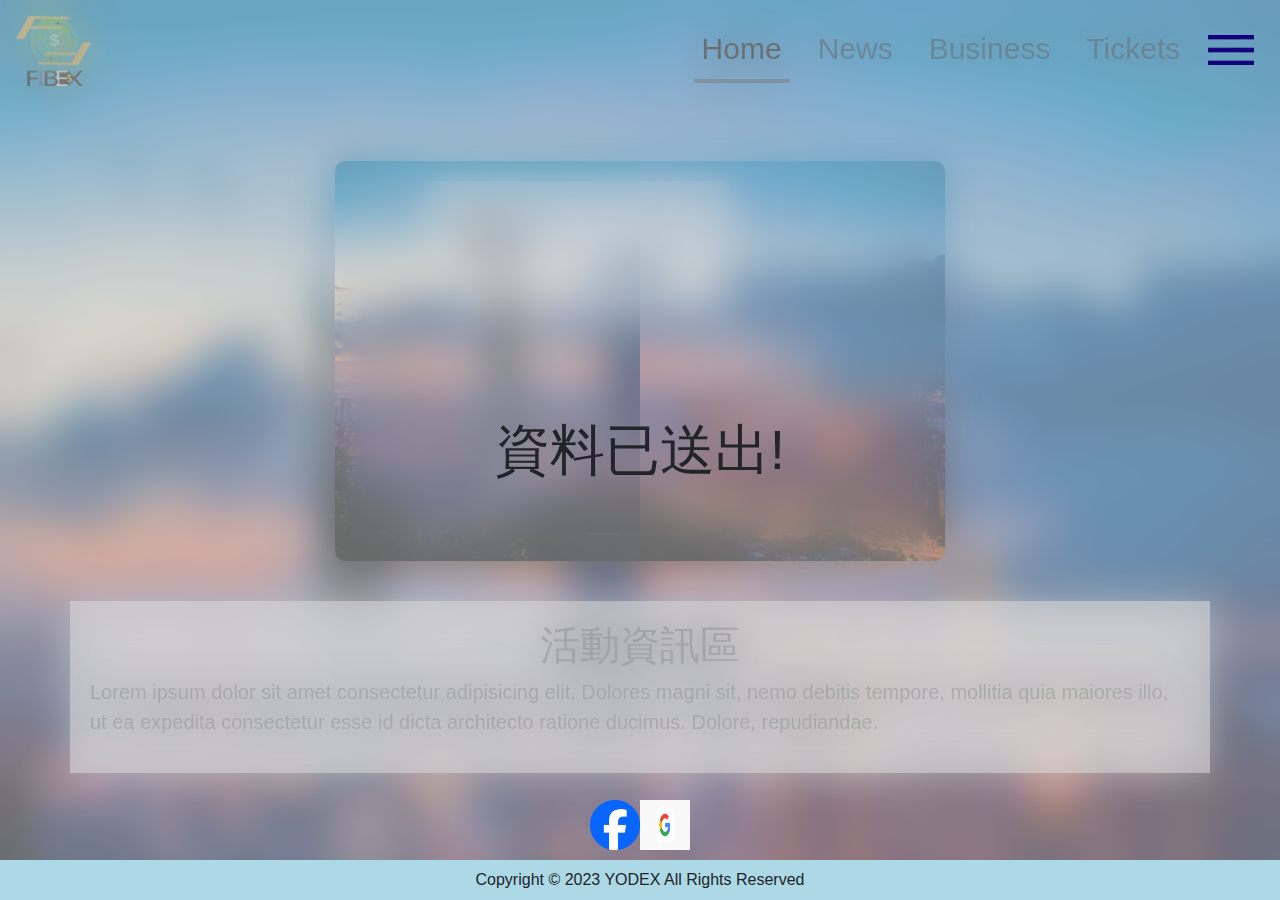
<file: 54-update(2)/index.html>
<!DOCTYPE html>
<html lang="en">

<head>
    <meta charset="UTF-8">
    <meta http-equiv="X-UA-Compatible" content="IE=edge">
    <meta name="viewport" content="width=device-width, initial-scale=1.0">
    <title>2024法國國際商務展(FIBEX)</title>
    <link rel="stylesheet" href="./css/bootstrap.css">
    <link rel="stylesheet" href="./css/style.css">
</head>
<style>
    .stxt {
        position: absolute;
        top: 0px;
        left: 15%;
        background-color: rgba(255, 255, 255, 0.502);
        padding: 30px;
        margin-top: 20px;
        width: 50%;
        border-radius: 10px;
        z-index: 995;
        transform: scale(1);
        transition: all 0.5S;
        backdrop-filter: blur(5px);
    }

    .stxt:hover {
        transform: scale(1.05);
        transition: ease-in-out 0.5S;
    } 
    .simg {
        display: block;
        width: 100%;
        height: 400px;
        border-radius: 10px;
    }

    .sb-l,
    .sb-r {
        width: 50px;
        height: 50px;
        border-radius: 50%;
        border: 0;
        top: 190px;
        transition: all 1.0s;
        background-color: rgba(0, 0, 0, 0.22);
    }

    .sb-l:hover {
        transition: all 0.5s;
        transform: translateX(-15px);
        background-color: rgb(0, 0, 0);
    }

    .sb-r:hover {
        transition: all 0.5s;
        transform: translateX(15px);
        background-color: rgb(0, 0, 0);
    }

    body {
        position: absolute;
        right: 0;
        bottom: 0;
        left: 0;
        top: 0;
        overflow: hidden;
        background-image: url(./img/news1.jpg);
        transition: background-image 0.5s ease;
        background-size: 100% 1080px;
        background-repeat: no-repeat;
        backdrop-filter: blur(20px);
    }

    .login {
        position: absolute;
        right: 0;
        left: 0;
        top: 0;
        bottom: 0;
        display: none;
    }
    .loginblue {
        height: 600px;
        width: 300px;
        background-color: #5a99cd;
        right: 0;
        z-index: 998;
        position: absolute;
        display: none;
        top: 0;
        padding: 20px;
    }
    .carousel-indicators>li {
        position: relative;
        background-color: rgba(170, 170, 170, 0.8);
    }
    .carousel-indicators>li.active::before {
        content: "";
        position: absolute;
        background-color: #fff;
        left: 0;
        height: inherit;
        width: 0px;
        animation: i-active 3s linear infinite;
    }
    #Slider:hover .carousel-indicators>li.active::before {
         animation: none;
         background-color: #fff;
    }
    @keyframes i-active{
        from{width: 0px;}
        to{width: inherit;}
    }
 
</style>
<body>
    <div id="welcome"></div>
    <nav style="font-size: 30px;display: flex;justify-content: space-between;"
        class="navbar navbar-expand-lg navbar-light">
        <img style="height: 70px;width: 75px;" src="./img/fibex最終.png" alt="">
        <!--快速指法 ul.navbar-nav>li.nav-item*4>a.nav-link -->
        <ul class="navbar-nav">
            <li style="margin:10px;border-bottom: #2b2b2b86 4px solid;" class="nav-item active">
                <a href="home.html" class="nav-link">Home</a>
            </li>
            <li style="margin:10px;" class="nav-item">
                <a href="news.html" class="nav-link">News</a>
            </li>
            <li style="margin:10px;" class="nav-item">
                <a href="business.html" class="nav-link">Business</a>
            </li>
            <li style="margin:10px;" class="nav-item">
                <a href="tickets.html" class="nav-link">Tickets</a>
            </li>
            <img id="loginbtn"
                style="height: 30px;position: relative;z-index:999;top: 27px;margin: 0 10px;cursor: pointer;"
                src="./img/login.png" alt="">
        </ul>
    </nav>
    <div class="blue"></div>
    <main>
           <div id="Slider" style="top: 60px;" class="carousel slide container w-50" data-ride="carousel">
               <ol class="carousel-indicators">
                   <li data-target="#Slider" data-slide-to="0" class="active">
                       <div class="carousel-indicator"></div>
                   </li>
                   <li data-target="#Slider" data-slide-to="1">
                       <div class="carousel-indicator"></div>
                   </li>
                   <li data-target="#Slider" data-slide-to="2">
                       <div class="carousel-indicator"></div>
                   </li>
               </ol>
               <div class="carousel-inner">
                   <div class="carousel-item active" data-background="./img/news1.jpg">
                       <img class="simg" src="./img/news1.jpg" alt="">
                       <div class="stxt">
                           <h2>標題一</h2>
                           <div>內容一</div>
                       </div>
                   </div>
                   <div class="carousel-item" data-background="./img/news2.jpg">
                       <img class="simg" src="./img/news2.jpg" alt="">
                       <div class="stxt">
                           <h2>標題二</h2>
                           <div>內容二</div>
                       </div>
                   </div>
                   <div class="carousel-item" data-background="./img/news3.jpg">
                       <img class="simg" src="./img/news3.jpg" alt="">
                       <div class="stxt">
                           <h2>標題三</h2>
                           <div>內容三</div>
                       </div>
                   </div>
               </div>
               <button class="carousel-control-prev sb-l" style="left: 50px;" data-target="#Slider" data-slide="prev">
                   <span class="carousel-control-prev-icon"></span>
               </button>
               <button class="carousel-control-next sb-r" style="right: 50px;" data-target="#Slider" data-slide="next">
                   <span class="carousel-control-next-icon"></span>
               </button>
           </div>
        <div class="container" style="margin-top: 100px;background-color: #ffffff92;padding: 20px;">
            <h1 style="text-align: center;">活動資訊區</h1>
            <p style="font-size: 20px;">Lorem ipsum dolor sit amet consectetur adipisicing elit. Dolores magni sit, nemo
                debitis tempore, mollitia quia maiores illo, ut ea expedita consectetur esse id dicta architecto ratione
                ducimus. Dolore, repudiandae.</p>
        </div>
    </main>
    <div style="display: flex;justify-content: center;position: absolute;bottom: 50px;" class="fixed-bottom">
        <img style="height: 50px;width: 50px;" src="./img/fb_icon_325x325.png" alt="">
        <img style="height: 50px;width: 50px;" src="./img/1200x600wa.png" alt="">
    </div>
    <footer class="bg-primary fixed-bottom p-2 text-center w-100">Copyright © 2023 YODEX All Rights Reserved</footer>
    <script src="./js/jquery-3.6.3.min.js"></script>
    <script src="./js/bootstrap.js"></script>
    <script>
        $("#welcome").load("./welcome.php");
        $(".blue").load("./blue.php");
        $(".carousel").carousel({
         interval:3000
 })
$('.carousel').on('slid.bs.carousel', function () {
    var img = $('.carousel-item.active').data('background');
    $('body').css({
        'background-image':'url(' + img + ')',
    });
});
    </script>
</body>
</html>
</file>
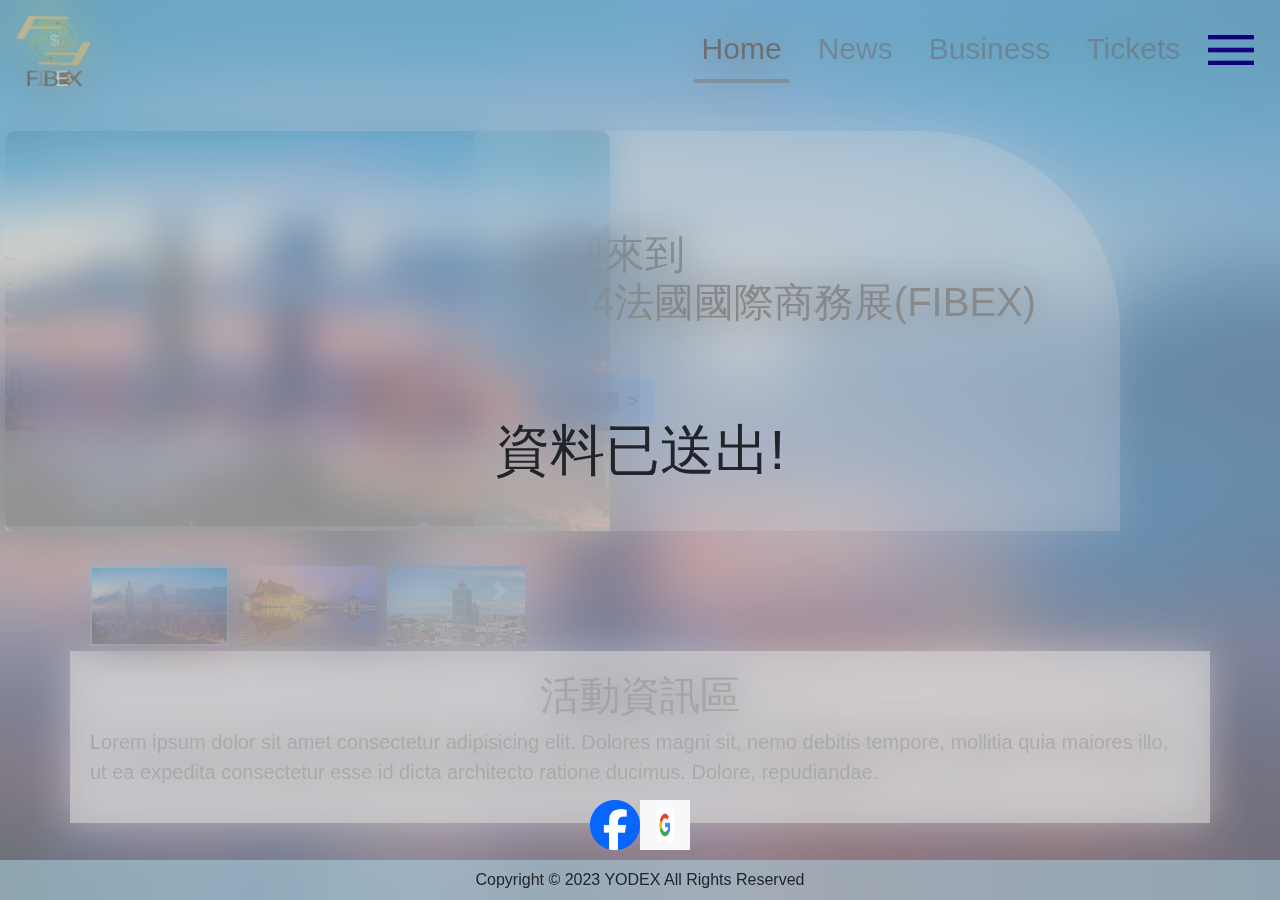
<file: 54-update/index.html>
<!DOCTYPE html>
<html lang="en">
    <head>
    <meta charset="UTF-8">
    <meta http-equiv="X-UA-Compatible" content="IE=edge">
    <meta name="viewport" content="width=device-width, initial-scale=1.0">
    <title>2024法國國際商務展(FIBEX)</title>
    <link rel="stylesheet" href="./css/bootstrap.css">
    <link rel="stylesheet" href="./css/style.css">
    <style>
        .n1 {
            background-color: #3881dba2;
            transition: ease 0.5s;
            position: relative;
            border: none;
        }
        .n1:hover {
            color: #002671;
            letter-spacing: 2px;
    }
    .n1::before {
        content: "";
        width: 0%;
        height: 100%;
        transition: ease 0.5s;
        border-radius: 5px;
        position: absolute;
        top: 0;
        left: 0;
        background-color: #00000076; /* 黑色背景 */
        z-index: -1;
    }
    .n1:hover::before {
      width: 100%;
    }
    .stxt {
        position: absolute;
        bottom:0;
        background-color: rgba(255, 255, 255, 0.363);
        padding: 15px;
        width: 100%;
        z-index: 995;
        transition: all 0.5S;
        text-align: center;
        }
        
        .stxt:hover {
            backdrop-filter: blur(5px);
            background-color: rgba(255, 255, 255, 0.424);
            transition: ease 0.3S;
        } 
        .simg {
            display: block;
            width: 100%;
            height: 400px;
            border-radius: 10px;
            position: relative;
        }
    
        .sb-l,
        .sb-r {
            width: 50px;
            height: 50px;
            border-radius: 50%;
            border: 0;
            top: 435px;
            transition: all 1.0s;
            background-color: rgba(0, 0, 0, 0.22);
        }
    
        .sb-l:hover {
            transition: all 0.5s;
            transform: translateX(-15px);
            background-color: rgb(0, 0, 0);
        }
        
        .sb-r:hover {
            transition: all 0.5s;
            transform: translateX(15px);
            background-color: rgb(0, 0, 0);
        }
        
        body {
            position: absolute;
            right: 0;
            bottom: 0;
            left: 0;
            top: 0;
            overflow: hidden;
            background-image: url(./img/news1.jpg);
            transition: background-image 0.5s ease;
            background-size: 100% 1080px;
            background-repeat: no-repeat;
            backdrop-filter: blur(40px);
        }
        .carousel-indicators>img{
            height: 80px;
            width: 170px;
            position: relative;
            top: 120px;
            margin: 5px;
            opacity: 0.5;
            cursor: pointer;
            transition: ease 0.5s;
        }
        .carousel-indicators>img.active{
            border: 2px solid #7cafd692;
            opacity: 0.9;
        }
        .carousel-indicators>img:hover{
            transform: translateY(-10px);
            transition: ease 0.5s;
        }
        .sign{
            position: absolute;
            width: 100%;
            height: 5px;
            background-color: #b5b5b558;
            z-index: 999;
            bottom: 0;
        }
        .sign::before{
            position: absolute;
            content: "";
            background-color: #ffffff6a;
            height: 5px;
            width: 0px;
            animation: sign 3s linear forwards;
        }
        @keyframes sign {
            from{width: 0px;}
            to{width: 100%;}
        }
        #Slider:hover .sign::before{
            animation: none;
        }
    </style>
</head>
<body>
    <div id="welcome"></div>
    <nav style="font-size: 30px;display: flex;justify-content: space-between;"
        class="navbar navbar-expand-lg navbar-light">
        <a href="./index.html"><img style="height: 70px;width: 75px;" src="./img/fibex最終.png" alt=""></a>
        <!--快速指法 ul.navbar-nav>li.nav-item*4>a.nav-link -->
        <div class="navbar-nav">
                <div style="margin:10px;border-bottom: #2b2b2b86 4px solid;" class="nav-item active">
                    <a href="home.html" class="nav-link">Home</a>
                </div>
                <div style="margin:10px;" class="nav-item">
                    <a href="news.html" class="nav-link">News</a>
                </div>
                <div style="margin:10px;" class="nav-item">
                    <a href="business.html" class="nav-link">Business</a>
                </div>
                <div style="margin:10px;" class="nav-item">
                    <a href="tickets.html" class="nav-link">Tickets</a>
                </div>
                <img id="loginbtn"
                    style="height: 30px;position: relative;z-index:999;top: 27px;margin: 0 10px;cursor: pointer;"
                    src="./img/login.png" alt="">
        </div>
    </nav>
    <div class="blue"></div>
    <main>
        <div style="display: flex;justify-content: space-between;align-items: flex-start;">
            <div id="Slider" style="top: 30px;right: 10px;" class="carousel slide container w-50" data-ride="carousel">
                <div class="carousel-indicators">
                        <img src="./img/news1.jpg" alt="" data-slide-to="0" data-target="#Slider" class="active">
                        <img src="./img/news2.jpg" alt="" data-slide-to="1" data-target="#Slider">
                        <img src="./img/news3.jpg" alt="" data-slide-to="2" data-target="#Slider">
                </div>
                <div class="carousel-inner">
                    <div class="carousel-item active" data-background="./img/news1.jpg">
                        <img class="simg" src="./img/news1.jpg" alt="">
                        <div class="stxt">
                            <h2>標題一</h2>
                            <div>內容一</div>
                        </div>
                        <div class="sign"></div>
                    </div>
                    <div class="carousel-item" data-background="./img/news2.jpg">
                        <img class="simg" src="./img/news2.jpg" alt="">
                        <div class="stxt">
                            <h2>標題二</h2>
                            <div>內容二</div>
                        </div>
                        <div class="sign"></div>
                    </div>
                    <div class="carousel-item" data-background="./img/news3.jpg">
                        <img class="simg" src="./img/news3.jpg" alt="">
                        <div class="stxt">
                            <h2>標題三</h2>
                            <div>內容三</div>
                        </div>
                        <div class="sign"></div>
                    </div>
                </div>
                <button class="carousel-control-prev sb-l" style="left: 100px;" data-target="#Slider" data-slide="prev">
                    <span class="carousel-control-prev-icon"></span>
                </button>
                <button class="carousel-control-next sb-r" style="right: 100px;" data-target="#Slider" data-slide="next">
                    <span class="carousel-control-next-icon"></span>
                </button>
            </div>
            <div style="background: #ffffff36;padding: 20px;width: 650px;height: 400px;top: 30px;position: relative;right: 160px;display: flex;align-items: center;padding-left: 50px;border-radius: 0 200px 0 0 ;">
                <h1>歡迎來到<br>
                    2024法國國際商務展(FIBEX)
                    <br>
                    <br>
                    <a href="./tickets.html" class="btn btn-lg n1">點擊購票 ></a>
                </h1>
            </div>
        </div>
        <div class="container" style="margin-top: 150px;background-color: #ffffff92;padding: 20px;">
            <h1 style="text-align: center;">活動資訊區</h1>
            <p style="font-size: 20px;">Lorem ipsum dolor sit amet consectetur adipisicing elit. Dolores magni sit, nemo
                debitis tempore, mollitia quia maiores illo, ut ea expedita consectetur esse id dicta architecto ratione
                ducimus. Dolore, repudiandae.</p>
        </div>
    </main>
    <div style="display: flex;justify-content: center;position: absolute;bottom: 50px;" class="fixed-bottom">
        <img style="height: 50px;width: 50px;" src="./img/fb_icon_325x325.png" alt="">
        <img style="height: 50px;width: 50px;" src="./img/1200x600wa.png" alt="">
    </div>
    <footer class="bg-primary fixed-bottom p-2 text-center w-100">Copyright © 2023 YODEX All Rights Reserved</footer>
    <script src="./js/jquery-3.6.3.min.js"></script>
    <script src="./js/bootstrap.js"></script>
    <script>
        $("#welcome").load("./welcome.php");
        $(".blue").load("./blue.php");
        $(".carousel").carousel({
         interval:3000
 })
$(".carousel").on('slid.bs.carousel',function(){
    var img =$(".carousel-item.active").data("background");
    $("body").css({
        'background-image':'url('+img+')'
    });
});
    </script>
</body>
</html>
</file>
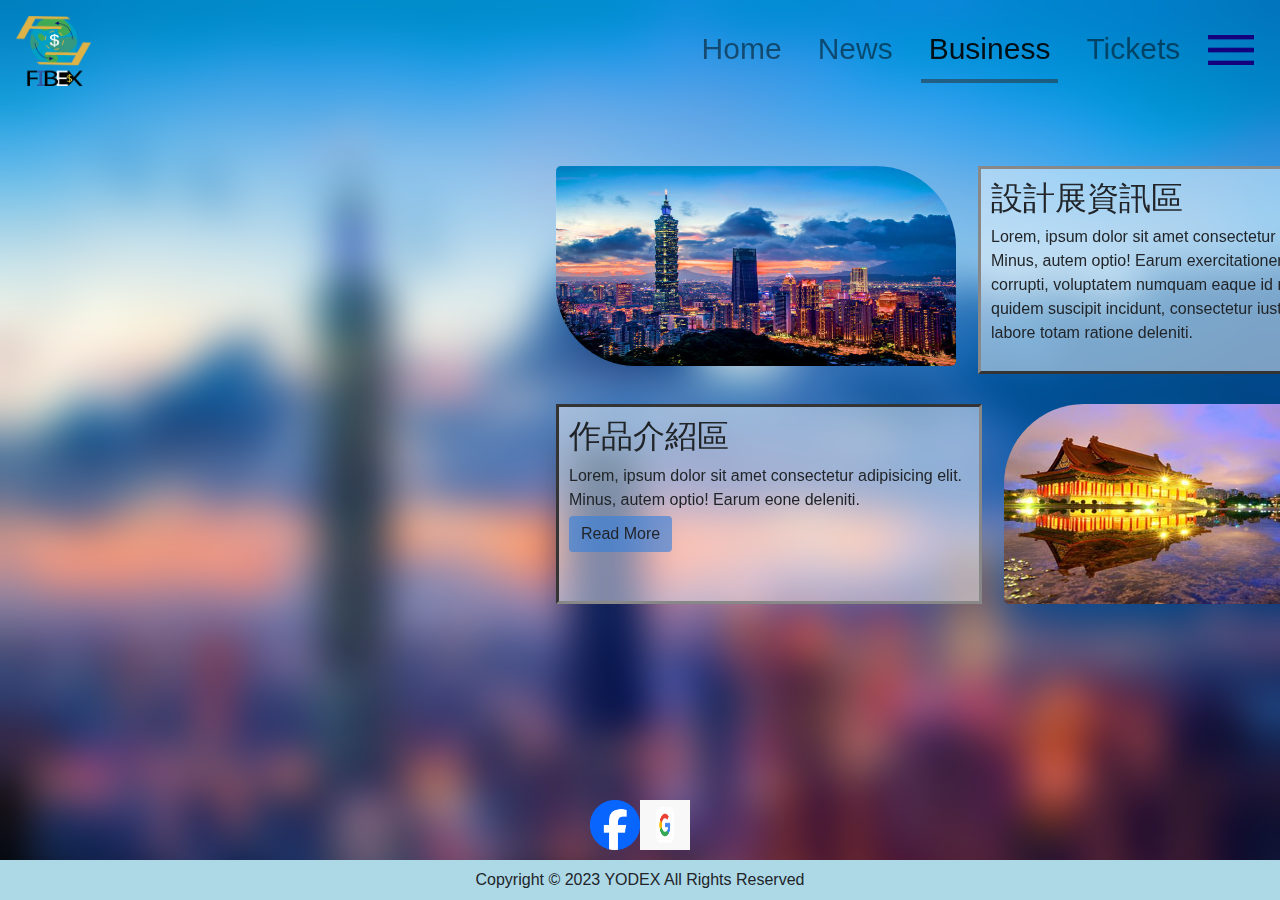
<file: 54-update(2)/business.html>
<!DOCTYPE html>
<html lang="en">
<head>
    <meta charset="UTF-8">
    <meta http-equiv="X-UA-Compatible" content="IE=edge">
    <meta name="viewport" content="width=device-width, initial-scale=1.0">
    <title>2024法國國際商務展(FIBEX)</title>
    <link rel="stylesheet" href="./css/bootstrap.css">
    <link rel="stylesheet" href="./css/style.css">
</head>
<style>
  .dis{
    width:900px;
    display:flex;
    justify-content:space-around;
    position: relative;
    padding: 15px;
    left: 530px;
    transform: scale(1);
    transition: ease 0.5s;
  }
  .dis:hover {
    box-shadow: 0 0 10px rgba(0, 0, 0, 0.5);
    transform: scale(1.01);
    transition: ease 0.5s;
  }
  body{
    position: absolute;
        right: 0;
        bottom: 0;
        left: 0;
        top: 0;
        overflow: hidden;
        background-image: url(./img/news1.jpg);
        transition: background-image 0.5s ease;
        background-size: 100% 1080px;
        background-repeat: no-repeat;
        backdrop-filter: blur(20px);
    }
    .mask{
      position: absolute;
      right: 0;
      bottom: 0;
      left: 0;
      top: 0;
      width: 100%;
      height: 100%;
      background-color: #00000058;
      z-index: -1;
      backdrop-filter: blur(5px);
    }
    .modal{
      z-index: 999;
      display: none;
    }
    .modal>img{
      width: 700px;
      height: 350px;
      z-index: 999;
      position: relative;
      left: 550px;
      top: 230px;
    }
    .bye{
      position: absolute;
      top: 200px;
      z-index: 999;
      left:520px;
    }
  .n1 {
  background-color: #3881dba2;
  transition: ease 0.5s;
  position: relative;
  border: none;
}
.n1:hover {
  color: #002671;
}
.n1::before {
  content: "";
  width: 0%;
  height: 100%;
  transition: ease 0.5s;
  border-radius: 5px;
  position: absolute;
  top: 0;
  left: 0;
  background-color: #000000; /* 黑色背景 */
  z-index: -1;
}
.n1:hover::before {
  width: 100%;
}
    </style>
<body>
<!--導覽列-->
<nav style="font-size: 30px;display: flex;justify-content: space-between;" class="navbar navbar-expand-lg navbar-light">
  <img style="height: 70px;width: 75px;" src="./img/fibex最終.png" alt="">
  <!--快速指法 ul.navbar-nav>li.nav-item*4>a.nav-link -->
  <ul class="navbar-nav">
      <li style="margin:10px;" class="nav-item">
         <a href="home.html" class="nav-link">Home</a> 
      </li>
      <li style="margin:10px;"class="nav-item">
          <a href="news.html" class="nav-link">News</a> 
      </li>
      <li style="margin:10px;border-bottom: #2b2b2b86 4px solid;"class="nav-item active">
        <a href="business.html" class="nav-link">Business</a>  
      </li>
      <li style="margin:10px;" class="nav-item">
        <a href="tickets.html" class="nav-link">Tickets</a>  
      </li>
      <img id="loginbtn"
                style="height: 30px;position: relative;z-index:999;top: 27px;margin: 0 10px;cursor: pointer;"
                src="./img/login.png" alt="">
  </ul>
</nav>    
<div class="blue"></div>
<main style="top:50px;position: relative;">
  <div class="modal m1">
    <div class="mask" onclick="closemodal(1)"></div>
    <img src="./img/news1.jpg" alt="">
    <button class="btn btn-secondary bye" onclick="closemodal(1)">&times;</button>
  </div>
  <div class="modal m2">
    <div class="mask" onclick="closemodal(2)"></div>
    <img src="./img/news2.jpg" alt="">
    <button class="btn btn-secondary bye" onclick="closemodal(2)">&times;</button>
  </div>
  <div class="dis">
    <div>
      <img style="width: 400px;height: 200px;border-radius: 5px 80px;" src="./img/news1.jpg" alt="" onclick="openmodal(1)">
    </div>
    <div style="border: outset;padding: 10px;border-color: #888;background-color: #ffffff7b;">
      <h2>設計展資訊區</h2>
      <p style="width: 400px;" >Lorem, ipsum dolor sit amet consectetur adipisicing elit. Minus, autem optio! Earum exercitationem nulla corrupti, voluptatem numquam eaque id magnam, quidem suscipit incidunt, consectetur iusto! Eveniet labore totam ratione deleniti.</p>
    </div>
  </div>
  <div class="dis">
    <div style="border: inset;padding: 10px;border-color: #888;background-color: #ffffff77;">
      <h2>作品介紹區</h2>
      <p style="width: 400px;margin: 0;" >Lorem, ipsum dolor sit amet consectetur adipisicing elit. Minus, autem optio! Earum eone deleniti.</p>
      <div style="display: none;width: 400px;" id="moretxt">Lorem ipsum dolor sit amet consectetur adipisicing elit. Natus accusant</div>
      <button class="btn n1 mt-1" id="morebtn" onclick="read('#morebtn','#moretxt')"><div>Read More</div></button>
    </div>
    <div>
      <img style="width: 400px;height: 200px;border-radius:80px 5px;" src="./img/news2.jpg" alt="" onclick="openmodal(2)">
    </div>
  </div>
</main>
<!--copyright符號可在html中鍵入 &copy; 來呈現-->
<div style="display: flex;justify-content: center;position: absolute;bottom: 50px;" class="fixed-bottom">
  <img style="height: 50px;width: 50px;" src="./img/fb_icon_325x325.png" alt="">
  <img style="height: 50px;width: 50px;" src="./img/1200x600wa.png" alt="">
</div>
<footer  class="bg-primary fixed-bottom p-2 text-center w-100">Copyright © 2023 YODEX All Rights Reserved</footer>
<script src="./js/jquery-3.6.3.min.js"></script>
<script src="./js/bootstrap.js"></script>
</body>
</html>
<script>
function read(button, txt) {
  let show = $(txt).is(":visible");
  if (show) {
    $(txt).slideUp();
  } else {
    $(txt).slideDown();
  }
  $(button).html(show ? "Read More" : "Read Less");
}
$(".blue").load("./blue.php");
function openmodal(num){
    $(".modal.m"+num).fadeIn();
    $("body").css({
        'background-image':'url(./img/news'+num+'.jpg)',
    });
}
function closemodal(num){
    $(".modal.m"+num).css('display','none');
}
  </script>
</file>
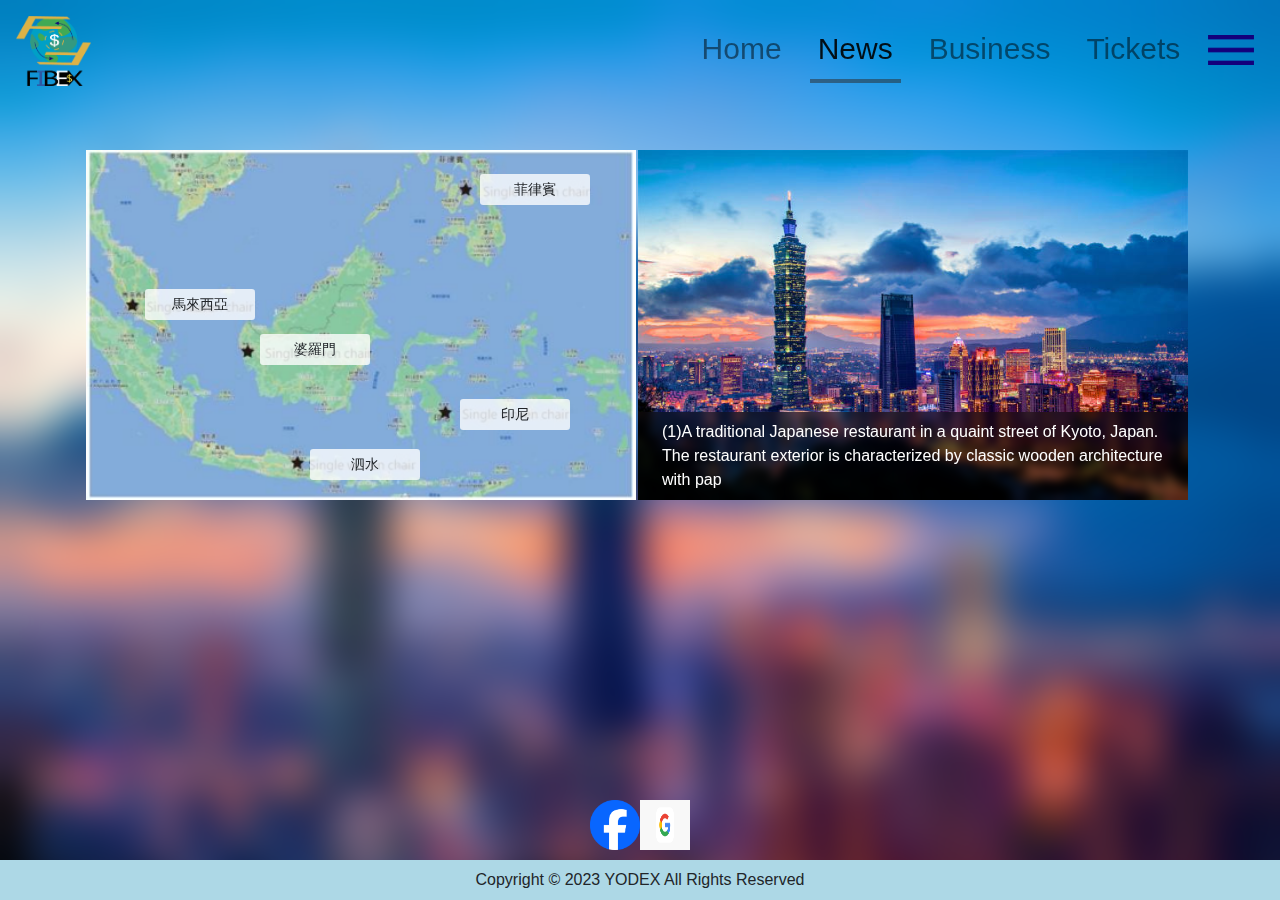
<file: 54-update(2)/news.html>
<!DOCTYPE html>
<html lang="en">
<head>
    <meta charset="UTF-8">
    <meta http-equiv="X-UA-Compatible" content="IE=edge">
    <meta name="viewport" content="width=device-width, initial-scale=1.0">
    <title>2024法國國際商務展(FIBEX)</title>
    <link rel="stylesheet" href="./css/bootstrap.css">
    <link rel="stylesheet" href="./css/style.css">
</head>
<style>
     .img{
        height:350px;
        width: 550px;
    }
     .btn{
        width:110px;
        background-color: rgba(255, 255, 255, 0.783);
        transform: scale(1);
        transition: all 0.5S;
      }
      .btn:hover{
        color: #ff0000;
        background-color: rgba(236, 236, 236, 0.769);
        transform: scale(1.04);
        transition: all 0.5S;
     }
      .btn:hover::active{
        color: #ff0000;
        background-color: rgba(236, 236, 236, 0.769);
        /* transform: scale(1.04);
        transition: all 0.5S; */
     }
     .txt{
        bottom:0;
        background-color: rgba(0,0,0,0.5);
        position: absolute;
        backdrop-filter: blur(5px);
     }
     .modal{
        z-index: 999;
     }
     body{
        position: absolute;
        right: 0;
        bottom: 0;
        left: 0;
        top: 0;
        overflow: hidden;
        background-image: url(./img/news1.jpg);
        transition: background-image 0.5s ease;
        background-size: 100% 1080px;
        background-repeat: no-repeat;
        backdrop-filter: blur(20px);
    }
    .m1{
        display: block;
    }
</style>
<body>
    <nav style="font-size: 30px;display: flex;justify-content: space-between;" class="navbar navbar-expand-lg navbar-light">
        <img style="height: 70px;width: 75px;" src="./img/fibex最終.png" alt="">
        <!--快速指法 ul.navbar-nav>li.nav-item*4>a.nav-link -->
        <ul class="navbar-nav">
            <li style="margin:10px;" class="nav-item">
                <a href="home.html" class="nav-link">Home</a> 
             </li>
             <li style="margin:10px;border-bottom: #2b2b2b86 4px solid;"class="nav-item active">
                <a href="news.html" class="nav-link">News</a> 
            </li>
            <li style="margin:10px;"class="nav-item">
               <a href="business.html" class="nav-link">Business</a>  
             </li>
             <li style="margin:10px;" class="nav-item">
               <a href="tickets.html" class="nav-link">Tickets</a>  
             </li>
             <img id="loginbtn"
                     style="height: 30px;position: relative;z-index:999;top: 27px;margin: 0 10px;cursor: pointer;"
                     src="./img/login.png" alt="">
        </ul>
    </nav>     
    <div class="blue"></div>
<main>
<div class="container">
    <table class="col-10 my-5">
            <td class="w-50 relative">
                <img src="./img/螢幕擷取畫面 2023-12-30 091638.png" alt="" class="img">
                <div class="position-absolute btn l1 btn-sm" onclick="openmodal(1),closemodal(2),closemodal(3),closemodal(4),closemodal(5)" style ="top:25px;left:395px;" onmouseover="ho(1),by(2),by(3),by(4),by(5)" onmouseleave="oh(1)">
                    <span>菲律賓</span>
                </div>
                <div class="position-absolute btn l2 btn-sm" onclick="openmodal(2),closemodal(1),closemodal(3),closemodal(4),closemodal(5)" style ="top:140px;left:60px;" onmouseover="ho(2),by(1),by(3),by(4),by(5)" onmouseleave="oh(2)">
                    <span>馬來西亞</span>
                </div>
                <div class="position-absolute btn l3 btn-sm" onclick="openmodal(3),closemodal(2),closemodal(1),closemodal(4),closemodal(5)" style ="top:185px;left:175px;" onmouseover="ho(3),by(2),by(1),by(4),by(5)" onmouseleave="oh(3)">
                    <span>婆羅門</span>
                </div>
                <div class="position-absolute btn l4 btn-sm" onclick="openmodal(4),closemodal(2),closemodal(3),closemodal(1),closemodal(5)" style ="top:300px;left:225px;" onmouseover="ho(4),by(2),by(3),by(1),by(5)" onmouseleave="oh(4)">
                    <span>泗水</span>
                </div>
                <div class="position-absolute btn l5 btn-sm" onclick="openmodal(5),closemodal(2),closemodal(3),closemodal(4),closemodal(1)" style ="top:250px;left:375px;" onmouseover="ho(5),by(2),by(3),by(4),by(1)" onmouseleave="oh(5)">
                    <span>印尼</span>
                </div>
            </td>
            <td class="w-50">
                <div class="modal m1 position-relative">
                    <img src="./img/news1.jpg" alt="" class="img">
                    <div class=" text-white px-4 py-2 txt">
                        (1)A traditional Japanese restaurant in a quaint street of Kyoto, Japan. The restaurant exterior is characterized by classic wooden architecture with pap
                    </div>
                </div>
                <div class="modal m2 position-relative">
                    <img src="./img/news2.jpg" alt="" class="img">
                    <div class="text-white px-4 py-2 txt">
                      (2)Lorem ipsum dolor sit amet consectetur adipisicing elit. Soluta explicabo voluptatem temporibus magnam harum expedita incidunt cupiditate, dolor saepe, aliquid dolores. Ipsa veniam vitae iure nulla dolorum, voluptatibus dolor. Veniam.
                    </div>
                </div>
                <div class="modal m3 position-relative">
                    <img src="./img/news3.jpg" alt="" class="img">
                    <div class=" text-white px-4 py-2 txt">
                      (3)Lorem ipsum dolor, sit amet consectetur adipisicing elit. Accusamus corporis quo error, tempora molestiae minus iure dolorem, dolore cum incidunt debitis aliquam obcaecati itaque pariatur velit cumque ex. Reprehenderit, illum?
                    </div>
                </div>
                <div class="modal m4 position-relative">
                    <img src="./img/news4.jpg" alt="" class="img">
                    <div class=" text-white px-4 py-2 txt">
                      (4)Lorem ipsum dolor sit amet consectetur adipisicing elit. Perferendis natus voluptatibus veniam ipsa. Odio iste quod nemo eaque dolore excepturi eius, quo nisi, veniam similique, quia sunt perspiciatis minus deserunt?
                    </div>
                </div>
                <div class="modal m5 position-relative">
                    <img src="./img/news5.jpg" alt="" class="img">
                    <div class=" text-white px-4 py-2 txt">
                      (5)Lorem ipsum dolor sit, amet consectetur adipisicing elit. Doloremque, dicta quasi, fugit beatae soluta perferendis maiores, quod ad facilis modi voluptas corporis quibusdam? Deserunt aliquid eum in dolor ipsa vitae.
                    </div>
               </div>
          </td>
    </table>
</div>
</main>
<!--copyright符號可在html中鍵入 &copy; 來呈現-->
<div style="display: flex;justify-content: center;position: absolute;bottom: 50px;" class="fixed-bottom">
    <img style="height: 50px;width: 50px;" src="./img/fb_icon_325x325.png" alt="">
    <img style="height: 50px;width: 50px;" src="./img/1200x600wa.png" alt="">
</div>
<footer  class="bg-primary fixed-bottom p-2 text-center w-100">Copyright © 2023 YODEX All Rights Reserved</footer>
<script src="./js/jquery-3.6.3.min.js"></script>
<script src="./js/bootstrap.js"></script>
<script>
    function openmodal(num){
    $(".modal.m"+num).fadeIn();
    $("body").css({
            'background-image':'url(./img/news'+num+'.jpg)',
        });
    }
    function closemodal(num){
        $(".modal.m"+num).css('display','none');
    }
    $(".blue").load("./blue.php");
</script>
</body>
</html>
</file>
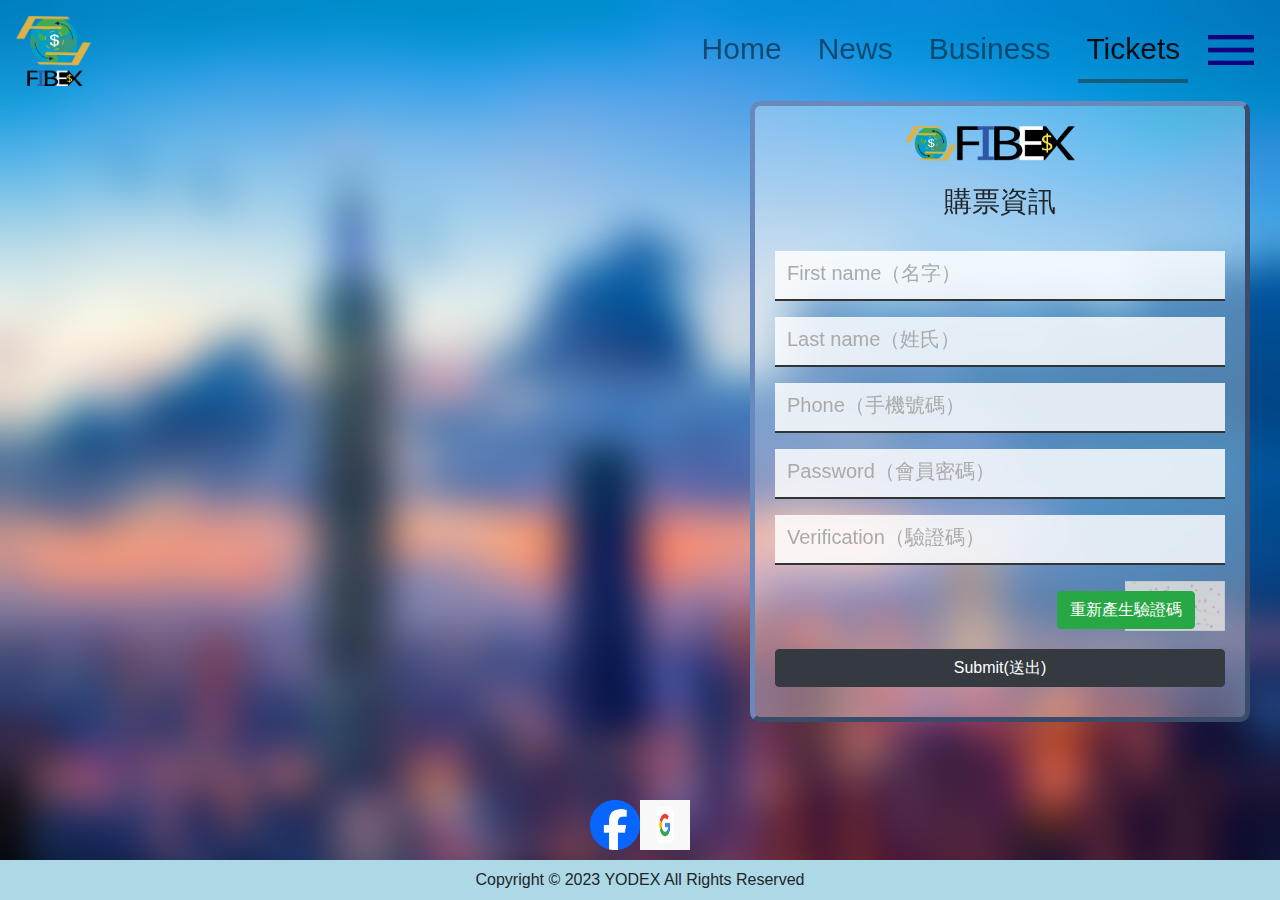
<file: 54-update(2)/tickets.html>
<!DOCTYPE html>
<html lang="en">
<head>
    <meta charset="UTF-8">
    <meta http-equiv="X-UA-Compatible" content="IE=edge">
    <meta name="viewport" content="width=device-width, initial-scale=1.0">
    <title>2024法國國際商務展(FIBEX)</title>
    <link rel="stylesheet" href="./css/bootstrap.css">
    <link rel="stylesheet" href="./css/style.css">
</head>
<style>
     form{
      position: relative;
      left: 750px;
      width: 500px;
      border: outset 5px ;
      padding: 20px;
      border-color: rgb(105, 137, 189);
      background-color: rgba(255, 255, 255, 0.312);
      transition: ease 0.5s;
      border-radius: 10px;
    }
    form:hover{
       background-color: rgba(255, 255, 255, 0.54);
      transition: ease 0.5s;
      box-shadow: 0 0 20px #0000004f;
      /* transform:scale(1.001); */
     }
     .btn{
      margin: 10px 0;
     }
     body{
        position: absolute;
        right: 0;
        bottom: 0;
        left: 0;
        top: 0;
        overflow: hidden;
        background-image: url(./img/news1.jpg);
        transition: background-image 0.5s ease;
        background-size: 100% 1080px;
        background-repeat: no-repeat;
        backdrop-filter: blur(20px);
    }
     .veri{
       font-family: 'Courier New', Courier, monospace;
       font-size: xx-large;
       display: flex;
       align-items: center;
       margin: 0 0 0 30px;
       font-style: italic;
     }
     .form-control {
      width: 450px;
      height: 50px;
      border-radius: 0px;
      border: none;
      background: #ffffffd3;
      border-bottom: 2px solid #333;
      transition: all 0.3s ease;
    }
    .form-control::placeholder {
      font-size: 20px;
      color: #aaa;
      transition: all 0.3s ease;
      
    }
    .form-control:focus::placeholder {
      font-size: 18px;
      color: #007bff;
    }
</style>
<body>
<!--導覽列-->
<nav style="font-size: 30px;display: flex;justify-content: space-between;" class="navbar navbar-expand-lg navbar-light">
  <img style="height: 70px;width: 75px;" src="./img/fibex最終.png" alt="">
  <!--快速指法 ul.navbar-nav>li.nav-item*4>a.nav-link -->
  <ul class="navbar-nav">
    <li style="margin:10px;" class="nav-item">
      <a href="home.html" class="nav-link">Home</a> 
   </li>
   <li style="margin:10px;"class="nav-item">
       <a href="news.html" class="nav-link">News</a> 
   </li>
   <li style="margin:10px;" class="nav-item">
   <a href="business.html" class="nav-link">Business</a>  
  </li>
    <li style="margin:10px;border-bottom: #2b2b2b86 4px solid;"class="nav-item active">
     <a href="tickets.html" class="nav-link">Tickets</a>  
   </li>
   <img id="loginbtn"
                 style="height: 30px;position: relative;z-index:999;top: 27px;margin: 0 10px;cursor: pointer;"
                 src="./img/login.png" alt="">
  </ul>
</nav>      
<div class="blue"></div>
<main>
    <form action="./api/tickets.php" method="post">
      <img style="position: relative;left: 130px;width: 170px;height: 35px;" src="./img/fibex最終2.png" alt="">
      <h3 style="position: relative;text-align: center;"class="p-4">購票資訊</h3>
        <input type="text" name="first_name" id="first_name" class="form-group form-control" required placeholder="First name（名字）">
        <input type="text" name="last_name" id="last_name" class="form-group form-control" required placeholder="Last name（姓氏）">  
        <input type="number" name="phone" id="phone" class="form-group form-control" required placeholder="Phone（手機號碼）">
        <input type="password" name="password" id="password" class="form-group form-control"required placeholder="Password（會員密碼）">
        <input type="number" name="veri" id="veri" class="form-group form-control" required placeholder="Verification（驗證碼）">
        <div style="width:450px ;display: flex;flex-direction: row-reverse;">
          <img style="height: 50px;width: 100px;position: absolute;z-index: -999;" src="./img/code.png" alt="">
          <div style="position: relative;left: -14px;cursor: pointer;" class="veri" id="veri" onclick="rc()">0000</div>
            <div class="btn btn-success" onclick="rc()">重新產生驗證碼</div>
        </div>
      <button type="submit" style="width: 450px;" class="btn btn-dark">Submit(送出)</button>
    </form>
</main>
<!--copyright符號可在html中鍵入 &copy; 來呈現-->
<div style="display: flex;justify-content: center;position: absolute;bottom: 50px;" class="fixed-bottom">
  <img style="height: 50px;width: 50px;" src="./img/fb_icon_325x325.png" alt="">
  <img style="height: 50px;width: 50px;" src="./img/1200x600wa.png" alt="">
</div>
<footer  class="bg-primary fixed-bottom p-2 text-center w-100">Copyright © 2023 YODEX All Rights Reserved</footer>
<script src="./js/jquery-3.6.3.min.js"></script>
<script src="./js/bootstrap.js"></script>
</body>
</html>
<script>
  $(".veri").load("./veri.php");
  function rc(){
    $(".veri").load("./veri.php");
  }
$(".blue").load("./blue.php");
</script>
</file>
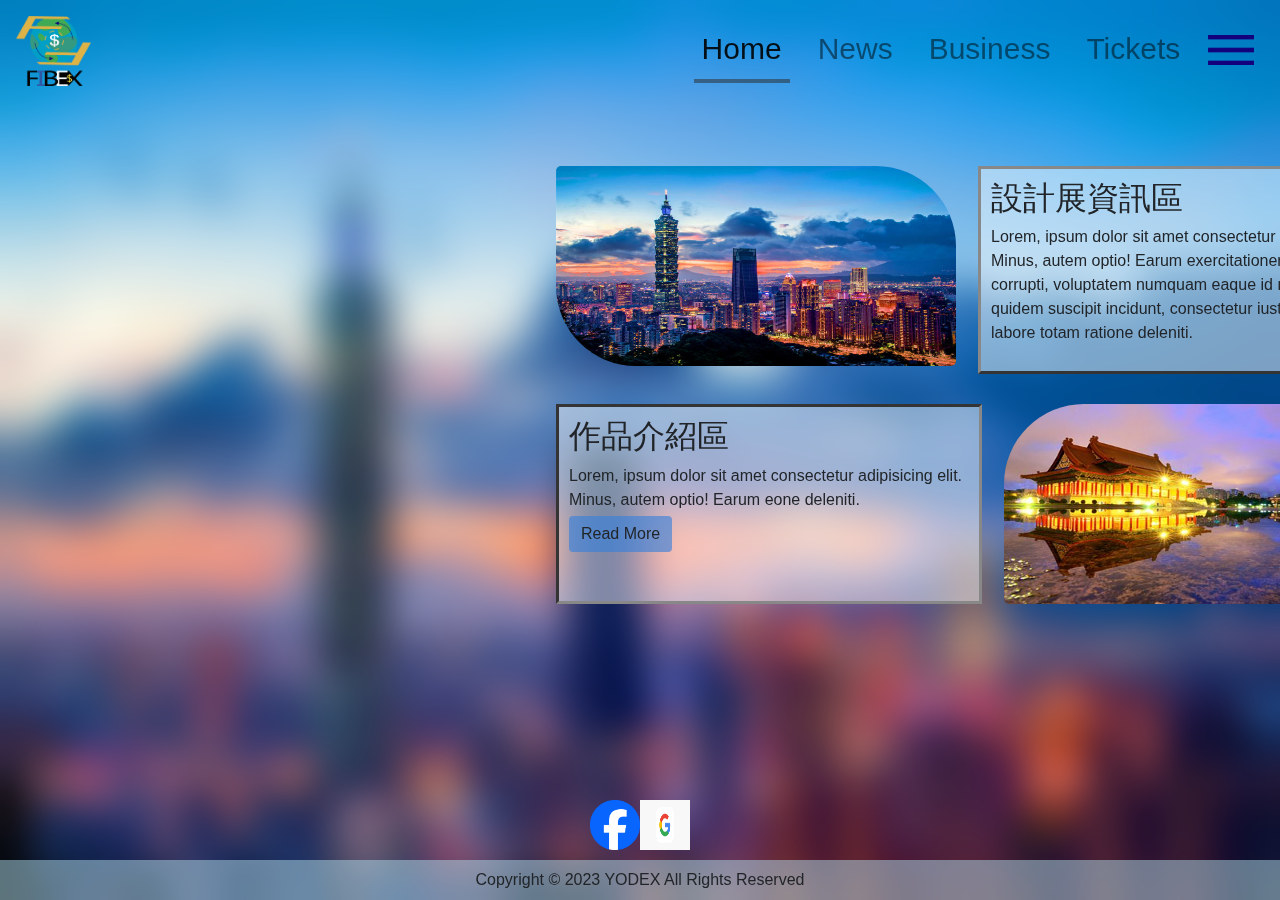
<file: 54-update/business.html>
<!DOCTYPE html>
<html lang="en">
<head>
    <meta charset="UTF-8">
    <meta http-equiv="X-UA-Compatible" content="IE=edge">
    <meta name="viewport" content="width=device-width, initial-scale=1.0">
    <title>2024法國國際商務展(FIBEX)</title>
    <link rel="stylesheet" href="./css/bootstrap.css">
    <link rel="stylesheet" href="./css/style.css">
<style>
  .dis{
    width:900px;
    display:flex;
    justify-content:space-around;
    position: relative;
    padding: 15px;
    left: 530px;
    transform: scale(1);
    transition: ease 0.5s;
  }
  .dis:hover {
    box-shadow: 0 0 10px rgba(0, 0, 0, 0.5);
    transform: scale(1.01);
    transition: ease 0.5s;
  }
  body{
    position: absolute;
        right: 0;
        bottom: 0;
        left: 0;
        top: 0;
        overflow: hidden;
        background-image: url(./img/news1.jpg);
        transition: background-image 0.5s ease;
        background-size: 100% 1080px;
        background-repeat: no-repeat;
        backdrop-filter: blur(20px);
    }
    .mask{
      position: absolute;
      right: 0;
      bottom: 0;
      left: 0;
      top: 0;
      width: 100%;
      height: 100%;
      background-color: #00000058;
      z-index: -1;
      backdrop-filter: blur(5px);
    }
    .modal{
      z-index: 999;
      display: none;
    }
    .modal>img{
      width: 700px;
      height: 350px;
      z-index: 999;
      position: relative;
      left: 550px;
      top: 230px;
    }
    .bye{
      position: absolute;
      top: 200px;
      z-index: 999;
      left:520px;
    }
  .n1 {
  background-color: #3881dba2;
  transition: ease 0.5s;
  position: relative;
  border: none;
}
.n1:hover {
  color: #002671;
}
.n1::before {
  content: "";
  width: 0%;
  height: 100%;
  transition: ease 0.5s;
  border-radius: 5px;
  position: absolute;
  top: 0;
  left: 0;
  background-color: #000000; /* 黑色背景 */
  z-index: -1;
}
.n1:hover::before {
  width: 100%;
}
    </style>
</head>
<body>
<nav style="font-size: 30px;display: flex;justify-content: space-between;" class="navbar navbar-expand-lg navbar-light">
  <img style="height: 70px;width: 75px;" src="./img/fibex最終.png" alt="">
  <div class="navbar-nav">
    <div style="margin:10px;border-bottom: #2b2b2b86 4px solid;" class="nav-item active">
        <a href="home.html" class="nav-link">Home</a>
    </div>
    <div style="margin:10px;" class="nav-item">
        <a href="news.html" class="nav-link">News</a>
    </div>
    <div style="margin:10px;" class="nav-item">
        <a href="business.html" class="nav-link">Business</a>
    </div>
    <div style="margin:10px;" class="nav-item">
        <a href="tickets.html" class="nav-link">Tickets</a>
    </div>
    <img id="loginbtn"
        style="height: 30px;position: relative;z-index:999;top: 27px;margin: 0 10px;cursor: pointer;"
        src="./img/login.png" alt="">
</div>
</nav>    
<div class="blue"></div>
<main style="top:50px;position: relative;">
  <div class="modal m1">
    <div class="mask" onclick="closemodal(1)"></div>
    <img src="./img/news1.jpg" alt="">
    <button class="btn btn-secondary bye" onclick="closemodal(1)">&times;</button>
  </div>
  <div class="modal m2">
    <div class="mask" onclick="closemodal(2)"></div>
    <img src="./img/news2.jpg" alt="">
    <button class="btn btn-secondary bye" onclick="closemodal(2)">&times;</button>
  </div>
  <div class="dis">
    <div>
      <img style="width: 400px;height: 200px;border-radius: 5px 80px;" src="./img/news1.jpg" alt="" onclick="openmodal(1)">
    </div>
    <div style="border: outset;padding: 10px;border-color: #888;background-color: #ffffff7b;">
      <h2>設計展資訊區</h2>
      <p style="width: 400px;" >Lorem, ipsum dolor sit amet consectetur adipisicing elit. Minus, autem optio! Earum exercitationem nulla corrupti, voluptatem numquam eaque id magnam, quidem suscipit incidunt, consectetur iusto! Eveniet labore totam ratione deleniti.</p>
    </div>
  </div>
  <div class="dis">
    <div style="border: inset;padding: 10px;border-color: #888;background-color: #ffffff77;">
      <h2>作品介紹區</h2>
      <p style="width: 400px;margin: 0;" >Lorem, ipsum dolor sit amet consectetur adipisicing elit. Minus, autem optio! Earum eone deleniti.</p>
      <div style="display: none;width: 400px;" id="moretxt">Lorem ipsum dolor sit amet consectetur adipisicing elit. Natus accusant</div>
      <button class="btn n1 mt-1" id="morebtn" onclick="read('#morebtn','#moretxt')"><span>Read More</span></button>
    </div>
    <div>
      <img style="width: 400px;height: 200px;border-radius:80px 5px;" src="./img/news2.jpg" alt="" onclick="openmodal(2)">
    </div>
  </div>
</main>
<!--copyright符號可在html中鍵入 &copy; 來呈現-->
<div style="display: flex;justify-content: center;position: absolute;bottom: 50px;" class="fixed-bottom">
  <img style="height: 50px;width: 50px;" src="./img/fb_icon_325x325.png" alt="">
  <img style="height: 50px;width: 50px;" src="./img/1200x600wa.png" alt="">
</div>
<footer  class="bg-primary fixed-bottom p-2 text-center w-100">Copyright © 2023 YODEX All Rights Reserved</footer>
<script src="./js/jquery-3.6.3.min.js"></script>
<script src="./js/bootstrap.js"></script>
<script>
function read(button, txt) {
  let show = $(txt).is(":visible");
  if (show) {
    $(txt).slideUp();
  } else {
    $(txt).slideDown();
  }
  $(button).html(show ? "Read More" : "Read Less");
}
$(".blue").load("./blue.php");
function openmodal(num){
    $(".modal.m"+num).fadeIn();
    $("body").css({
        'background-image':'url(./img/news'+num+'.jpg)',
    });
}
function closemodal(num){
    $(".modal.m"+num).css('display','none');
}
  </script>
</body>
</html>
</file>
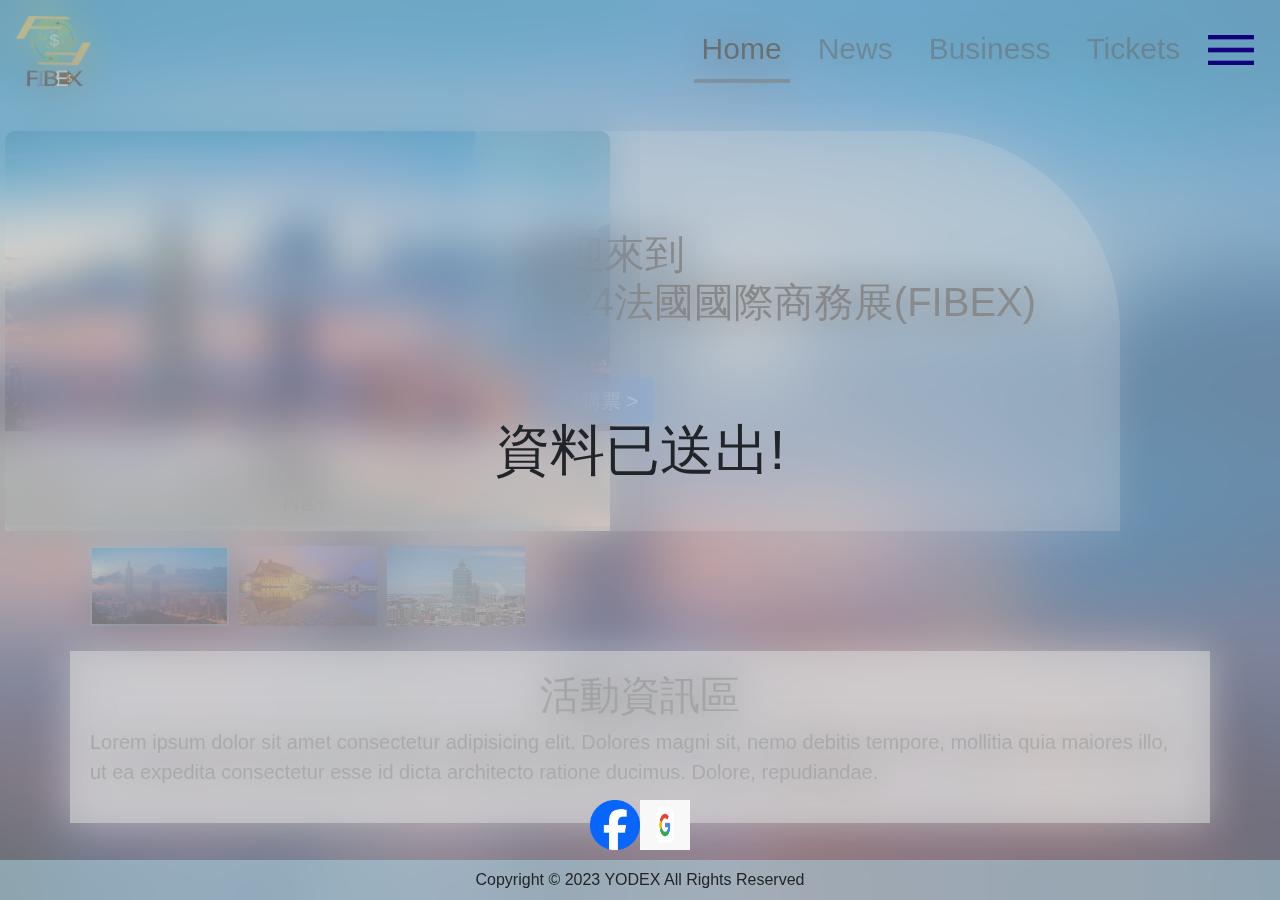
<file: 54-update/home.html>
<!DOCTYPE html>
<html lang="en">
    <head>
    <meta charset="UTF-8">
    <meta http-equiv="X-UA-Compatible" content="IE=edge">
    <meta name="viewport" content="width=device-width, initial-scale=1.0">
    <title>2024法國國際商務展(FIBEX)</title>
    <link rel="stylesheet" href="./css/bootstrap.css">
    <link rel="stylesheet" href="./css/style.css">
    <style>
        .n1 {
            background-color: #3881dba2;
            transition: ease 0.5s;
            position: relative;
            border: none;
            color: #fff;
        }
        .n1:hover {
            color: #ffffff;
            letter-spacing: 2px;
    }
    .n1::before {
        content: "";
        width: 0%;
        height: 100%;
        transition: ease 0.5s;
        border-radius: 5px;
        position: absolute;
        top: 0;
        left: 0;
        background-color: #00000076; /* 黑色背景 */
        z-index: -1;
    }
    .n1:hover::before {
      width: 100%;
    }
    .stxt {
        position: absolute;
        bottom:0;
        background-color: rgba(255, 255, 255, 0.613);
        padding: 15px;
        width: 100%;
        z-index: 995;
        transition: all 0.5S;
        text-align: center;
        backdrop-filter: blur(5px);
        }
        .simg {
            display: block;
            width: 100%;
            height: 400px;
            border-radius: 10px;
            position: relative;
        }
    
        .sb-l,
        .sb-r {
            width: 50px;
            height: 50px;
            border-radius: 50%;
            border: 0;
            top: 435px;
            transition: all 1.0s;
            background-color: rgba(0, 0, 0, 0.22);
        }
    
        .sb-l:hover {
            transition: all 0.5s;
            transform: translateX(-15px);
            background-color: rgb(0, 0, 0);
        }
        
        .sb-r:hover {
            transition: all 0.5s;
            transform: translateX(15px);
            background-color: rgb(0, 0, 0);
        }
        
        body {
            position: absolute;
            right: 0;
            bottom: 0;
            left: 0;
            top: 0;
            overflow: hidden;
            background-image: url(./img/news1.jpg);
            transition: background-image 0.5s ease;
            background-size: 100% 1080px;
            background-repeat: no-repeat;
            backdrop-filter: blur(40px);
        }
        .carousel-indicators>img{
            height: 80px;
            width: 170px;
            position: relative;
            top: 100px;
            margin: 5px;
            opacity: 0.5;
            cursor: pointer;
            transition: ease 0.5s;
        }
        .carousel-indicators>img.active{
            border: 2px solid #7cafd692;
            opacity: 0.9;
        }
        .carousel-indicators>img:hover{
            transform: translateY(-10px);
            transition: ease 0.5s;
        }
        .sign{
            position: absolute;
            width: 100%;
            height: 5px;
            background-color: #b5b5b558;
            z-index: 999;
            bottom: 0;
        }
        .sign::before{
            position: absolute;
            content: "";
            background-color: #ffffff6a;
            height: 5px;
            width: 0px;
            animation: sign 3s linear forwards;
        }
        @keyframes sign {
            from{width: 0px;}
            to{width: 100%;}
        }
        #Slider:hover .sign::before{
            animation: none;
        }
    </style>
</head>
<body>
    <div id="welcome"></div>
    <nav style="font-size: 30px;display: flex;justify-content: space-between;"
        class="navbar navbar-expand-lg navbar-light">
        <a href="./index.html"><img style="height: 70px;width: 75px;" src="./img/fibex最終.png" alt=""></a>
        <!--快速指法 ul.navbar-nav>li.nav-item*4>a.nav-link -->
        <div class="navbar-nav">
                <div style="margin:10px;border-bottom: #2b2b2b86 4px solid;" class="nav-item active">
                    <a href="home.html" class="nav-link">Home</a>
                </div>
                <div style="margin:10px;" class="nav-item">
                    <a href="news.html" class="nav-link">News</a>
                </div>
                <div style="margin:10px;" class="nav-item">
                    <a href="business.html" class="nav-link">Business</a>
                </div>
                <div style="margin:10px;" class="nav-item">
                    <a href="tickets.html" class="nav-link">Tickets</a>
                </div>
                <img id="loginbtn"
                    style="height: 30px;position: relative;z-index:999;top: 27px;margin: 0 10px;cursor: pointer;"
                    src="./img/login.png" alt="">
        </div>
    </nav>
    <div class="blue"></div>
    <main>
        <div style="display: flex;justify-content: space-between;align-items: flex-start;">
            <div id="Slider" style="top: 30px;right: 10px;" class="carousel slide container w-50" data-ride="carousel">
                <div class="carousel-indicators">
                        <img src="./img/news1.jpg" alt="" data-slide-to="0" data-target="#Slider" class="active">
                        <img src="./img/news2.jpg" alt="" data-slide-to="1" data-target="#Slider">
                        <img src="./img/news3.jpg" alt="" data-slide-to="2" data-target="#Slider">
                </div>
                <div class="carousel-inner">
                    <div class="carousel-item active" data-background="./img/news1.jpg">
                        <img class="simg" src="./img/news1.jpg" alt="">
                        <div class="stxt">
                            <h2>標題一</h2>
                            <div>內容一</div>
                        </div>
                        <div class="sign"></div>
                    </div>
                    <div class="carousel-item" data-background="./img/news2.jpg">
                        <img class="simg" src="./img/news2.jpg" alt="">
                        <div class="stxt">
                            <h2>標題二</h2>
                            <div>內容二</div>
                        </div>
                        <div class="sign"></div>
                    </div>
                    <div class="carousel-item" data-background="./img/news3.jpg">
                        <img class="simg" src="./img/news3.jpg" alt="">
                        <div class="stxt">
                            <h2>標題三</h2>
                            <div>內容三</div>
                        </div>
                        <div class="sign"></div>
                    </div>
                </div>
                <button class="carousel-control-prev sb-l" style="left: 100px;" data-target="#Slider" data-slide="prev">
                    <span class="carousel-control-prev-icon"></span>
                </button>
                <button class="carousel-control-next sb-r" style="right: 100px;" data-target="#Slider" data-slide="next">
                    <span class="carousel-control-next-icon"></span>
                </button>
            </div>
            <div style="background: #ffffff36;padding: 20px;width: 650px;height: 400px;top: 30px;position: relative;right: 160px;display: flex;align-items: center;padding-left: 50px;border-radius: 0 200px 0 0 ;">
                <h1>歡迎來到<br>
                    2024法國國際商務展(FIBEX)
                    <br>
                    <br>
                    <a href="./tickets.html" class="btn btn-lg n1">點擊購票 ></a>
                </h1>
            </div>
        </div>
        <div class="container" style="margin-top: 150px;background-color: #ffffff92;padding: 20px;">
            <h1 style="text-align: center;">活動資訊區</h1>
            <p style="font-size: 20px;">Lorem ipsum dolor sit amet consectetur adipisicing elit. Dolores magni sit, nemo
                debitis tempore, mollitia quia maiores illo, ut ea expedita consectetur esse id dicta architecto ratione
                ducimus. Dolore, repudiandae.</p>
        </div>
    </main>
    <div style="display: flex;justify-content: center;position: absolute;bottom: 50px;" class="fixed-bottom">
        <img style="height: 50px;width: 50px;" src="./img/fb_icon_325x325.png" alt="">
        <img style="height: 50px;width: 50px;" src="./img/1200x600wa.png" alt="">
    </div>
    <footer class="bg-primary fixed-bottom p-2 text-center w-100">Copyright © 2023 YODEX All Rights Reserved</footer>
    <script src="./js/jquery-3.6.3.min.js"></script>
    <script src="./js/bootstrap.js"></script>
    <script>
        $("#welcome").load("./welcome.php");
        $(".blue").load("./blue.php");
        $(".carousel").carousel({
         interval:3000
 })
$(".carousel").on('slid.bs.carousel',function(){
    var img =$(".carousel-item.active").data("background");
    $("body").css({
        'background-image':'url('+img+')'
    });
});
    </script>
</body>
</html>
</file>
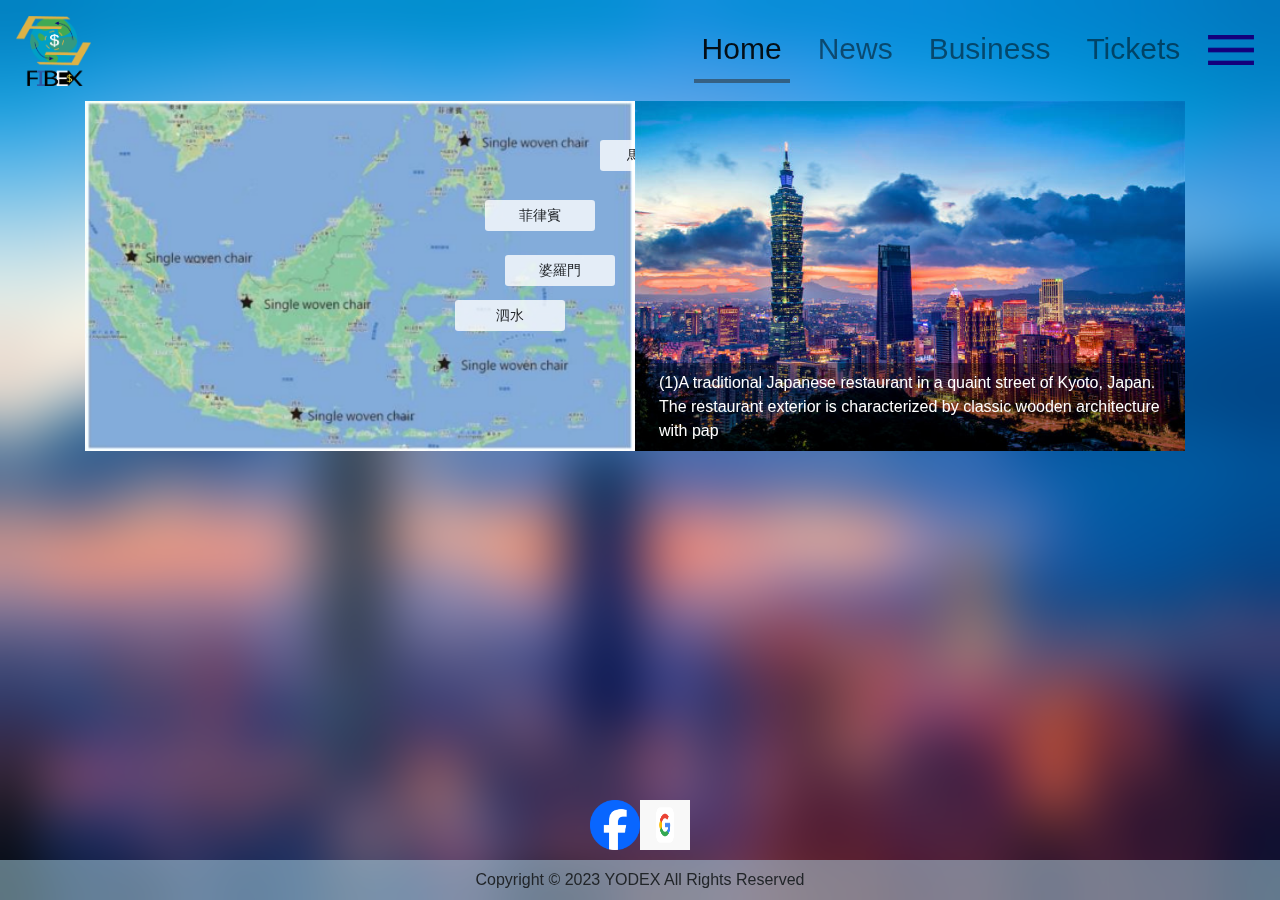
<file: 54-update/news.html>
<!DOCTYPE html>
<html lang="en">
<head>
    <meta charset="UTF-8">
    <meta http-equiv="X-UA-Compatible" content="IE=edge">
    <meta name="viewport" content="width=device-width, initial-scale=1.0">
    <title>2024法國國際商務展(FIBEX)</title>
    <link rel="stylesheet" href="./css/bootstrap.css">
    <link rel="stylesheet" href="./css/style.css">
    <style>
         .img{
            height:350px;
            width: 550px;
        }
         .btn{
            width:110px;
            background-color: rgba(255, 255, 255, 0.783);
            transform: scale(1);
            transition: all 0.5S;
          }
          .btn:hover{
            color: #ff0000;
            background-color: rgba(236, 236, 236, 0.769);
            transform: scale(1.04);
            transition: all 0.5S;
         }
         .txt{
            bottom:0;
            background-color: rgba(0, 0, 0, 0.359);
            position: absolute;
            transition: ease 0.5s;
         }
         .txt:hover{
            bottom:0;
            background-color: rgba(0, 0, 0, 0.58);
            position: absolute;
            backdrop-filter: blur(5px);
            transition: ease 0.5s;
         }
         .modal{
            z-index: 999;
         }
         body{
            position: absolute;
            right: 0;
            bottom: 0;
            left: 0;
            top: 0;
            overflow: hidden;
            background-image: url(./img/news1.jpg);
            transition: background-image 0.5s ease;
            background-size: 100% 1080px;
            background-repeat: no-repeat;
            backdrop-filter: blur(30px);
        }
        .m1{
            display: block;
        }
    </style>
</head>
<body>
    <nav style="font-size: 30px;display: flex;justify-content: space-between;" class="navbar navbar-expand-lg navbar-light">
        <img style="height: 70px;width: 75px;" src="./img/fibex最終.png" alt="">
        <!--快速指法 ul.navbar-nav>li.nav-item*4>a.nav-link -->
        <div class="navbar-nav">
            <div style="margin:10px;border-bottom: #2b2b2b86 4px solid;" class="nav-item active">
                <a href="home.html" class="nav-link">Home</a>
            </div>
            <div style="margin:10px;" class="nav-item">
                <a href="news.html" class="nav-link">News</a>
            </div>
            <div style="margin:10px;" class="nav-item">
                <a href="business.html" class="nav-link">Business</a>
            </div>
            <div style="margin:10px;" class="nav-item">
                <a href="tickets.html" class="nav-link">Tickets</a>
            </div>
            <img id="loginbtn"
                style="height: 30px;position: relative;z-index:999;top: 27px;margin: 0 10px;cursor: pointer;"
                src="./img/login.png" alt="">
        </div>
    </nav>     
    <div class="blue"></div>
<main>
<div class="container d-flex">
    <div><img src="./img/map.png" alt="" class="img">
        <div class="position-absolute btn btn-sm" onclick="openmodal(1),closemodal(2),closemodal(3),closemodal(4),closemodal(5)" style ="top:200px;left:485px;">
            <span>菲律賓</span>
        </div>
        <div class="position-absolute btn btn-sm" onclick="openmodal(2),closemodal(1),closemodal(3),closemodal(4),closemodal(5)" style ="top:140px;left:600px;">
            <span>馬來西亞</span>
        </div>
        <div class="position-absolute btn btn-sm" onclick="openmodal(3),closemodal(2),closemodal(1),closemodal(4),closemodal(5)" style ="top:255px;left:505px;">
            <span>婆羅門</span>
        </div>
        <div class="position-absolute btn btn-sm" onclick="openmodal(4),closemodal(2),closemodal(3),closemodal(1),closemodal(5)" style ="top:300px;left:455px;">
            <span>泗水</span>
        </div>
        <div class="position-absolute btn btn-sm" onclick="openmodal(5),closemodal(2),closemodal(3),closemodal(4),closemodal(1)" style ="top:250px;left:650px;">
            <span>印尼</span>
        </div>
</div>
            <div>

                <div class="modal m1 position-relative">
                    <img src="./img/news1.jpg" alt="" class="img">
                    <div class=" text-white px-4 py-2 txt">
                        (1)A traditional Japanese restaurant in a quaint street of Kyoto, Japan. The restaurant exterior is characterized by classic wooden architecture with pap
                    </div>
                </div>
                <div class="modal m2 position-relative">
                    <img src="./img/news2.jpg" alt="" class="img">
                    <div class="text-white px-4 py-2 txt">
                        (2)Lorem ipsum dolor sit amet consectetur adipisicing elit. Soluta explicabo voluptatem temporibus magnam harum expedita incidunt cupiditate, dolor saepe, aliquid dolores. Ipsa veniam vitae iure nulla dolorum, voluptatibus dolor. Veniam.
                    </div>
                </div>
                <div class="modal m3 position-relative">
                    <img src="./img/news3.jpg" alt="" class="img">
                    <div class=" text-white px-4 py-2 txt">
                        (3)Lorem ipsum dolor, sit amet consectetur adipisicing elit. Accusamus corporis quo error, tempora molestiae minus iure dolorem, dolore cum incidunt debitis aliquam obcaecati itaque pariatur velit cumque ex. Reprehenderit, illum?
                    </div>
                </div>
                <div class="modal m4 position-relative">
                    <img src="./img/news4.jpg" alt="" class="img">
                    <div class=" text-white px-4 py-2 txt">
                        (4)Lorem ipsum dolor sit amet consectetur adipisicing elit. Perferendis natus voluptatibus veniam ipsa. Odio iste quod nemo eaque dolore excepturi eius, quo nisi, veniam similique, quia sunt perspiciatis minus deserunt?
                    </div>
                </div>
                <div class="modal m5 position-relative">
                    <img src="./img/news5.jpg" alt="" class="img">
                    <div class=" text-white px-4 py-2 txt">
                        (5)Lorem ipsum dolor sit, amet consectetur adipisicing elit. Doloremque, dicta quasi, fugit beatae soluta perferendis maiores, quod ad facilis modi voluptas corporis quibusdam? Deserunt aliquid eum in dolor ipsa vitae.
                    </div>
                </div>
            </div>
</div>
</main>
<!--copyright符號可在html中鍵入 &copy; 來呈現-->
<div style="display: flex;justify-content: center;position: absolute;bottom: 50px;" class="fixed-bottom">
    <img style="height: 50px;width: 50px;" src="./img/fb_icon_325x325.png" alt="">
    <img style="height: 50px;width: 50px;" src="./img/1200x600wa.png" alt="">
</div>
<footer  class="bg-primary fixed-bottom p-2 text-center w-100">Copyright © 2023 YODEX All Rights Reserved</footer>
<script src="./js/jquery-3.6.3.min.js"></script>
<script src="./js/bootstrap.js"></script>
<script>
    function openmodal(num){
    $(".modal.m"+num).fadeIn();
    $("body").css({
            'background-image':'url(./img/news'+num+'.jpg)',
        });
        $(".btn").css('active');
    }
    function closemodal(num){
        $(".modal.m"+num).css('display','none');
    }
    $(".blue").load("./blue.php");
</script>
</body>
</html>
</file>
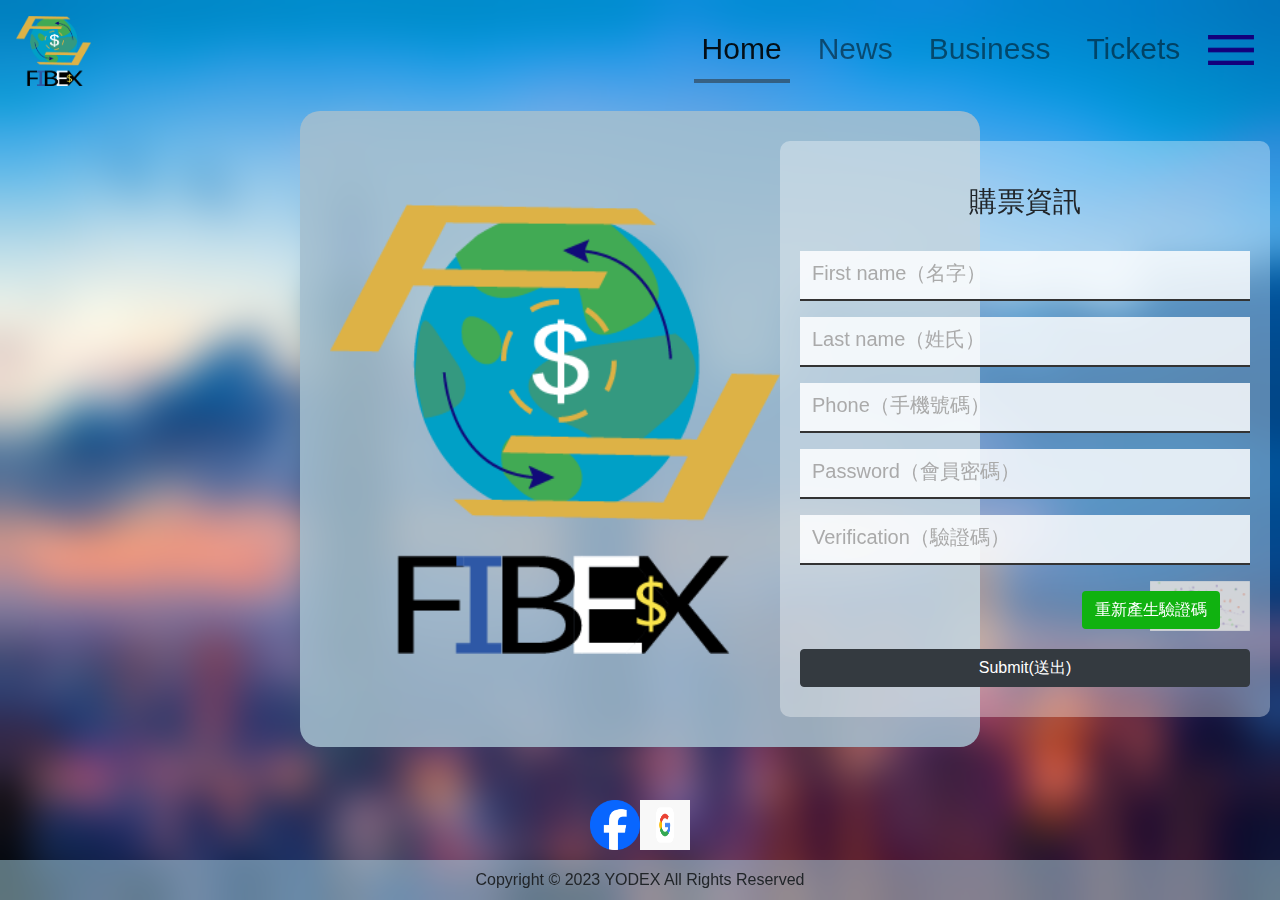
<file: 54-update/tickets.html>
<!DOCTYPE html>
<html lang="en">
<head>
    <meta charset="UTF-8">
    <meta http-equiv="X-UA-Compatible" content="IE=edge">
    <meta name="viewport" content="width=device-width, initial-scale=1.0">
    <title>2024法國國際商務展(FIBEX)</title>
    <link rel="stylesheet" href="./css/bootstrap.css">
    <link rel="stylesheet" href="./css/style.css">
    <style>
         form{
          position: relative;
          /* left: 750px; */
          width: 500px;
          /* border: outset 5px ; */
          padding: 20px;
          border-color: rgb(105, 137, 189);
          background-color: rgba(255, 255, 255, 0.344);
          transition: ease 0.5s;
          border-radius: 10px;
        }
        form:hover{
           background-color: rgba(255, 255, 255, 0.54);
          transition: ease 0.5s;
          box-shadow: 0 0 20px #0000004f;
          /* transform:scale(1.001); */
         }
         .btn{
          margin: 10px 0;
         }
         body{
            position: absolute;
            right: 0;
            bottom: 0;
            left: 0;
            top: 0;
            overflow: hidden;
            background-image: url(./img/news1.jpg);
            transition: background-image 0.5s ease;
            background-size: 100% 1080px;
            background-repeat: no-repeat;
            backdrop-filter: blur(20px);
        }
         .veri{
           font-family: 'Courier New', Courier, monospace;
           font-size: xx-large;
           display: flex;
           align-items: center;
           margin: 0 0 0 30px;
           font-style: italic;
           user-select: none;
         }
         .form-control {
          width: 450px;
          height: 50px;
          border-radius: 0px;
          border: none;
          background: #ffffffd3;
          border-bottom: 2px solid #333;
          transition: all 0.3s ease;
        }
        .form-control::placeholder {
          font-size: 20px;
          color: #aaa;
          transition: all 0.3s ease;
          
        }
        .form-control:focus::placeholder {
          font-size: 18px;
          color: #007bff;
        }
        .b-green{
          background-color: rgb(16, 178, 16);
          position: relative;
          transition: ease 0.5s;
          transform: scale(1);
          color: #fff;
        }
        .b-green:hover{
          color: #eef0a4;
          transition: ease 0.5s;
          transform: scale(1.01);
          background-color: #16a750;
        }
    </style>
</head>
<body>
<!--導覽列-->
<nav style="font-size: 30px;display: flex;justify-content: space-between;" class="navbar navbar-expand-lg navbar-light">
  <img style="height: 70px;width: 75px;" src="./img/fibex最終.png" alt="">
  <!--快速指法 ul.navbar-nav>li.nav-item*4>a.nav-link -->
  <div class="navbar-nav">
    <div style="margin:10px;border-bottom: #2b2b2b86 4px solid;" class="nav-item active">
        <a href="home.html" class="nav-link">Home</a>
    </div>
    <div style="margin:10px;" class="nav-item">
        <a href="news.html" class="nav-link">News</a>
    </div>
    <div style="margin:10px;" class="nav-item">
        <a href="business.html" class="nav-link">Business</a>
    </div>
    <div style="margin:10px;" class="nav-item">
        <a href="tickets.html" class="nav-link">Tickets</a>
    </div>
    <img id="loginbtn"
        style="height: 30px;position: relative;z-index:999;top: 27px;margin: 0 10px;cursor: pointer;"
        src="./img/login.png" alt="">
</div>
</nav>      
<div class="blue"></div>
<main style="border-radius: 20px;display: flex;background-color: rgba(164, 190, 206, 0.866);margin:10px 300px;justify-content: space-around;padding: 30px;align-items: center;">
  <div>
    <img style="width: 450px;height: 450px;" src="./img/fibex最終.png" alt="">
  </div>
    <form action="./api/tickets.php" method="post">
      <h3 style="position: relative;text-align: center;" class="p-4">購票資訊</h3>
        <input type="text" name="first_name" id="first_name" class="form-group form-control" required placeholder="First name（名字）">
        <input type="text" name="last_name" id="last_name" class="form-group form-control" required placeholder="Last name（姓氏）">  
        <input type="number" name="phone" id="phone" class="form-group form-control" required placeholder="Phone（手機號碼）">
        <input type="password" name="password" id="password" class="form-group form-control" required placeholder="Password（會員密碼）">
        <input type="number" name="veri" id="veri" class="form-group form-control" required placeholder="Verification（驗證碼）">
        <div style="width:450px ;display: flex;flex-direction: row-reverse;">
          <img style="height: 50px;width: 100px;position: absolute;z-index: -999;" src="./img/code.png" alt="">
          <div style="position: relative;left: -14px;cursor: pointer;" class="veri" onclick="rc()">0000</div>
            <div class="btn b-green" onclick="rc()"><span style="z-index: 999;">重新產生驗證碼</span></div>
        </div>
      <button type="submit" style="width: 450px;" class="btn btn-dark">Submit(送出)</button>
    </form>
</main>
<!--copyright符號可在html中鍵入 &copy; 來呈現-->
<div style="display: flex;justify-content: center;position: absolute;bottom: 50px;" class="fixed-bottom">
  <img style="height: 50px;width: 50px;" src="./img/fb_icon_325x325.png" alt="">
  <img style="height: 50px;width: 50px;" src="./img/1200x600wa.png" alt="">
</div>
<footer  class="bg-primary fixed-bottom p-2 text-center w-100">Copyright © 2023 YODEX All Rights Reserved</footer>
<script src="./js/jquery-3.6.3.min.js"></script>
<script src="./js/bootstrap.js"></script>
<script>
  $(".veri").load("./veri.php");
  function rc(){
    $(".veri").load("./veri.php");
  }
$(".blue").load("./blue.php");
</script>
</body>
</html>
</file>
<file: 54-update(2)/css/style.css>
.bg-primary{
    background-color: lightblue!important;
}
.nav-link{
    transition: all 0.5s!important;
    transform: scale(1)!important;
}
.nav-link:hover{
    border-radius: 10px!important;
    transition: all 0.5s!important;
    background-color: rgba(240, 248, 255, 0.313)!important;
}
</file>
<file: 54-update/css/style.css>
.bg-primary{
    background-color: rgba(173, 216, 230, 0.517)!important;
}
.nav-link{
    transition: all 0.5s!important;
    transform: scale(1)!important;
}
.nav-link:hover{
    border-radius: 10px!important;
    transition: all 0.5s!important;
    background-color: rgba(240, 248, 255, 0.313)!important;
}
</file>
